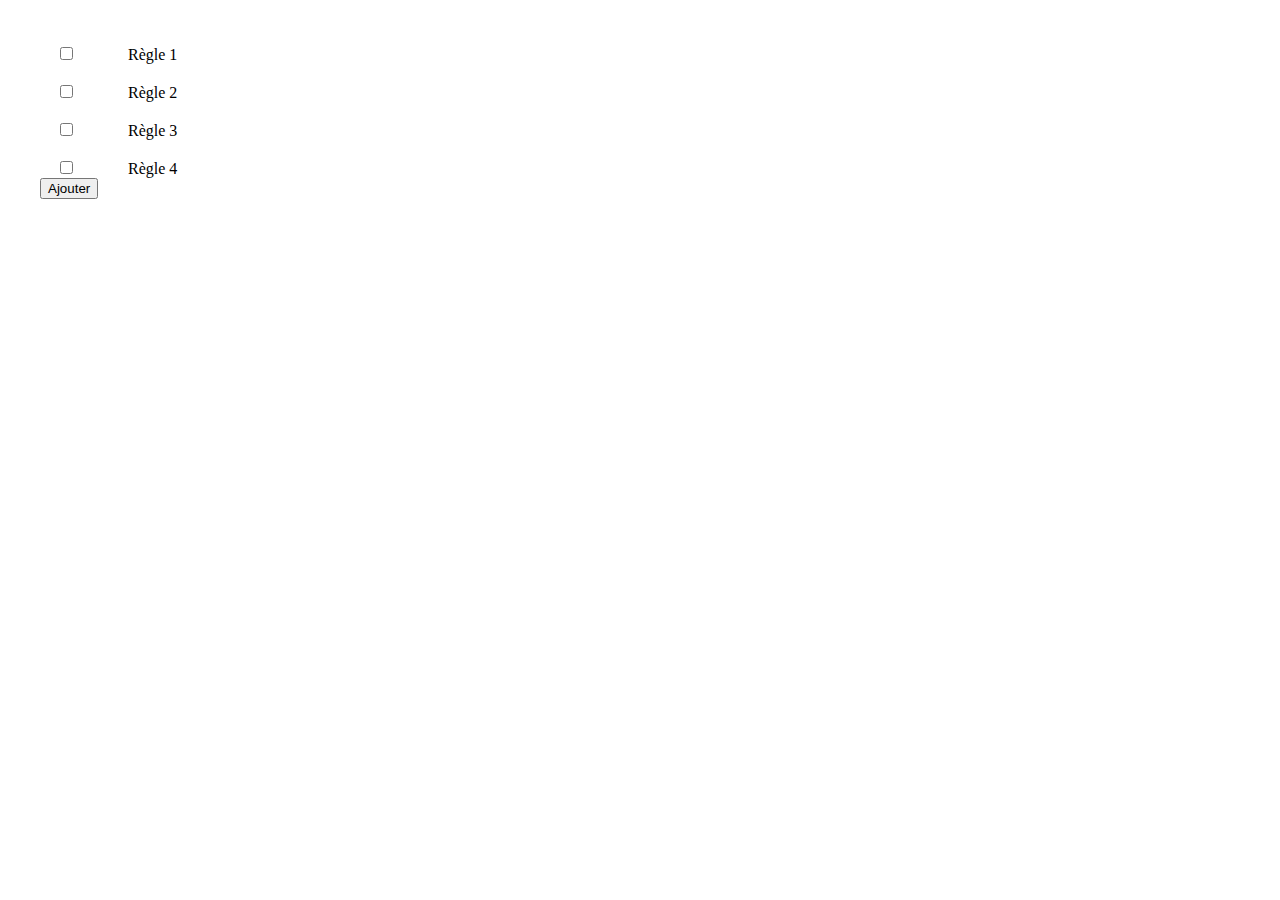
<file: newtest.html>
<!DOCTYPE html>
<html>
<head>
    <title>Exemple de Liste de Contrôle</title>
    <meta charset="UTF-8">
    <meta name="viewport" content="width=device-width, initial-scale=1.0">
    <style>
        .container {
            display: flex;
            flex-direction: column;
        }         .rule {
            display: flex;
            align-items: center;
        }         .rule input[type="checkbox"] {
            margin-right: 5px;
        }         .alpha {
            margin-top: 10px;
        }         .alpha li {
            display: flex;
            align-items: center;
            margin-bottom: 5px;
        }         .alpha button {
            margin-left: 10px;
        }
    </style>
</head>
<body>
    <div class="container">
        <div class="rule">
            <input type="checkbox" name="rule1" id="rule1">
            <label for="rule1">Règle 1</label>
        </div>
        <div class="rule">
            <input type="checkbox" name="rule" id="rule">
            <label for="rule2">Règle 2</label>
        </div>
        <div class="rule">
            <input type="checkbox" name="rule3" id="rule3">
            <label for="rule3">Règle 3</label>
        </div>
        <div class="rule">
            <input type="checkbox" name="rule4" id="rule4">
            <label for="rule4">Règle 4</label>
        </div>
        <button id="addBtn">Ajouter</button>
        <ul class="alpha"></ul>
    </div>     <script>
        const addBtn = document.getElementById("addBtn");
        const alphaList = document.querySelector(".alpha");         addBtn.addEventListener("click", () => {
            // Récupération de tous les éléments de règle cochés
            const checkedRules = document.querySelectorAll('input[type="checkbox"]:checked');             // Parcours de chaque élément de règle cochée pour créer un nouvel élément dans la liste alpha
            checkedRules.forEach(rule => {
                const ruleName = rule.getAttribute("name");                 // Vérification si la règle est déjà dans la liste alpha
                const existingRule = alphaList.querySelector(`[data-rule="${ruleName}"]`);                 if (!existingRule) {
                    const newAlphaItem = document.createElement("li");
                    newAlphaItem.dataset.rule = ruleName;
                    newAlphaItem.innerHTML = `
                        <span>${ruleName}</span>
                        <button class="deleteBtn">Supprimer</button>
                    `;
                    alphaList.appendChild(newAlphaItem);
                }
            });
        });         alphaList.addEventListener("click", (event) => {
            // Si un bouton "Supprimer" est cliqué, supprimer l'élément alpha correspondant
            if (event.target.classList.contains("deleteBtn")) {
                const alphaItem = event.target.parentNode;
                alphaList.removeChild(alphaItem);
            }
        });
    </script>
</body>
</html>
</file>
